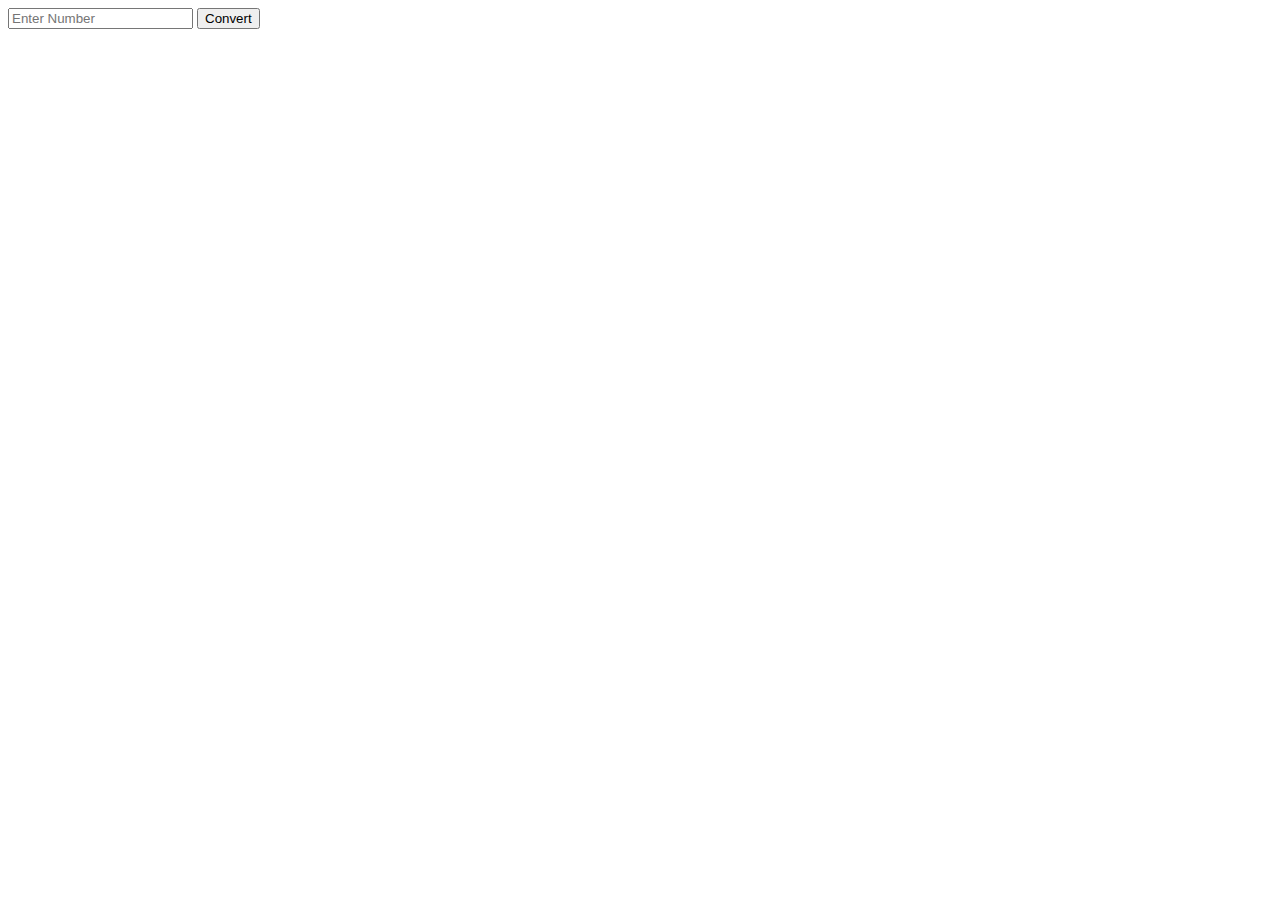
<file: index.html>
<!DOCTYPE html>
<html lang="en">
<head>
    <meta charset="UTF-8">
    <meta http-equiv="X-UA-Compatible" content="IE=edge">
    <meta name="viewport" content="width=device-width, initial-scale=1.0">
    <title>Document</title>
</head>
<body>
    <input type="text" placeholder="Enter Number" value="" id='num'>
    <button type="submit" onclick="take_input()">Convert</button>
    <h1 class="" id='out'></h1>
    <script src="converter.js"></script>
</body>
</html>
</file>
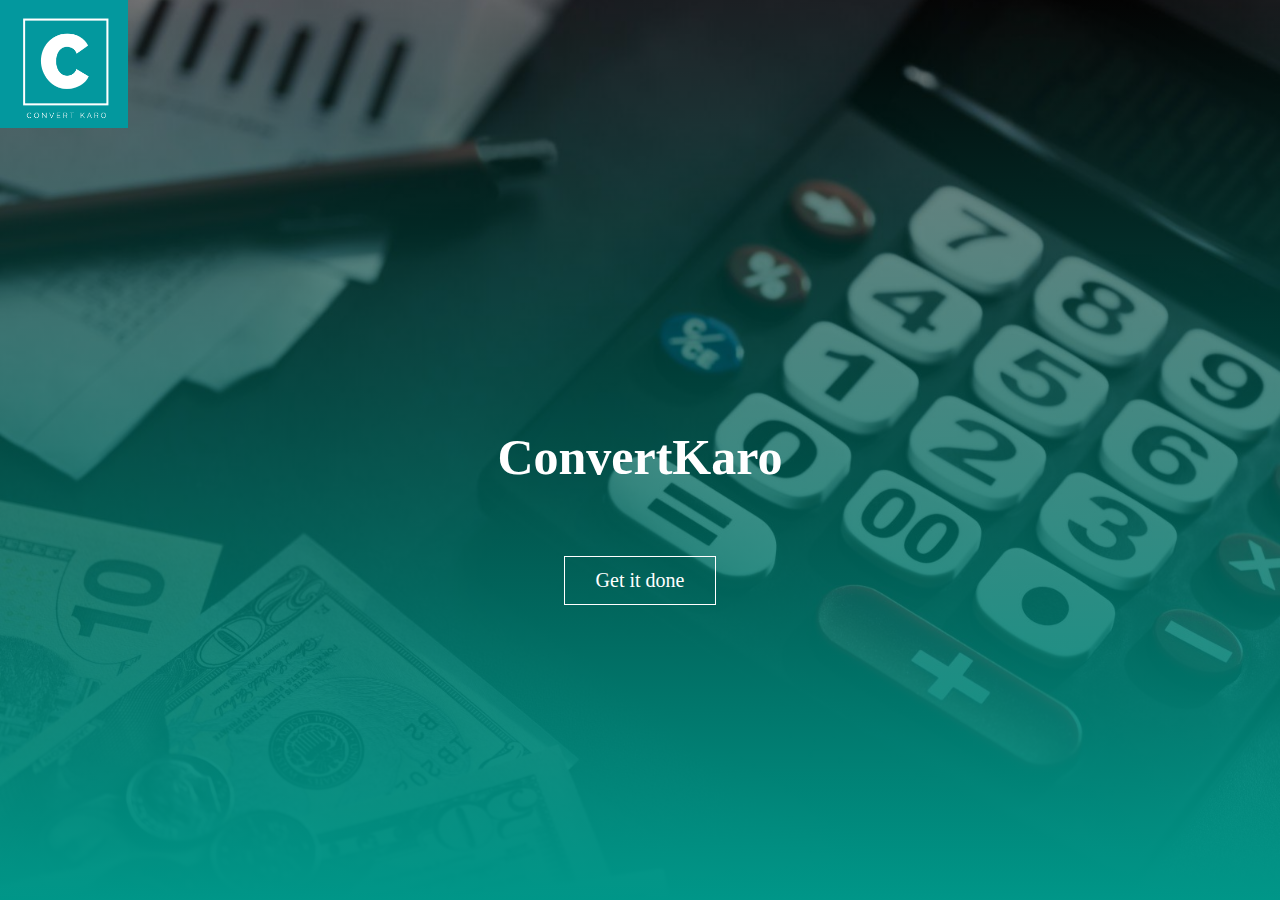
<file: Project/index.html>
<html>
    <head>
        <title>Convertor</title>
        <link rel="stylesheet" href="style1.css">
        <meta name="viewport" content="width= device-width, initial-scale=1">
    </head>
    <body>
        <section id="banner">
            <img src="Logo.png" class="logo">
            <div class="banner-text">
                <h2 id="text" >ConvertKaro</h1>
                <p></p>
                <div class= "banner-btn">
                    <a href="text.html" id="kn"><span></span>Get it done</a>
                
                </div>
            </div>
        </section>
    </body>
</html>
</file>
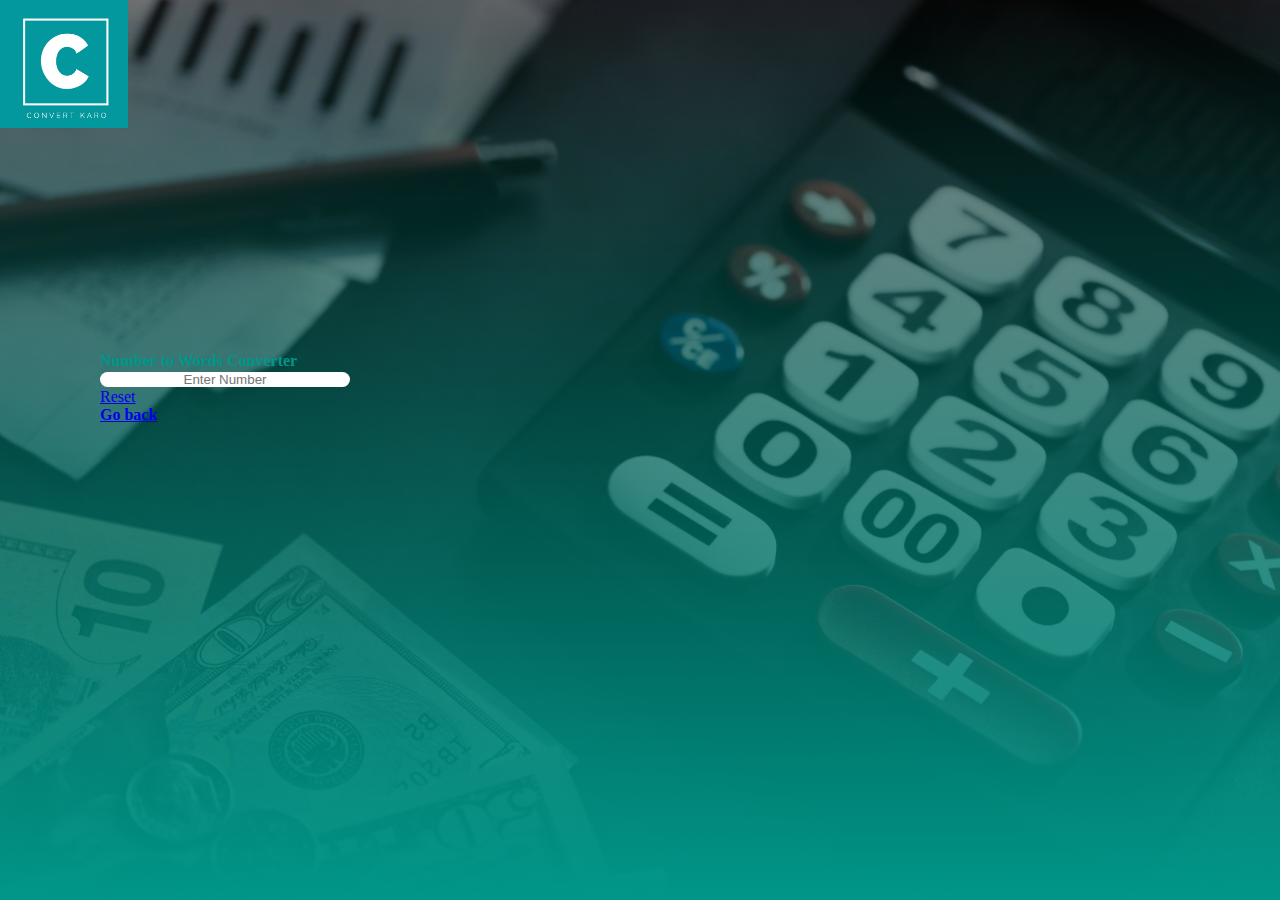
<file: Project/text.html>
<!DOCTYPE html>
<html lang="en">
<head>
    <meta charset="UTF-8">
    <meta http-equiv="X-UA-Compatible" content="IE=edge">
    <meta name="viewport" content="width=device-width, initial-scale=1.0">
    <title>Document</title>
    <link rel="stylesheet" href="style1.css">
    <!-- CSS only -->
<link href="https://cdn.jsdelivr.net/npm/bootstrap@5.0.1/dist/css/bootstrap.min.css" rel="stylesheet" integrity="sha384-+0n0xVW2eSR5OomGNYDnhzAbDsOXxcvSN1TPprVMTNDbiYZCxYbOOl7+AMvyTG2x" crossorigin="anonymous">
<!-- JavaScript Bundle with Popper -->
<script src="https://cdn.jsdelivr.net/npm/bootstrap@5.0.1/dist/js/bootstrap.bundle.min.js" integrity="sha384-gtEjrD/SeCtmISkJkNUaaKMoLD0//ElJ19smozuHV6z3Iehds+3Ulb9Bn9Plx0x4" crossorigin="anonymous"></script>
    
</head>
<body> 
  <img src="Logo.png" class="logo">
    
    <div class="card text-center">
        <div class="card-header">
          <b>Number to Words Converter</b>
        </div>
        <div class="card-body">
            <input style="width:250px; border-radius: 50px; text-shadow: 5%; text-align:center;color: black;border: 2px;border-color: black;"  type="text" placeholder="Enter Number" value="" id="num" onkeyup="take_input()">
          <br><h5 style="color: black;" class="" id='out'></h5>
        
          <a id="make" href="text.html" class="btn btn-primary" style="width:100px;">Reset</a>
        </div>
        <div class="card-footer text-muted">
          <a href="index.html"><b>Go back</b></a>
        </div>
      </div>

</body>
</html>
<script src="converter.js"></script>
</file>
<file: Project/style1.css>
*{
    margin: 0;
    padding: 0;
}
#banner,body{
    background: linear-gradient(rgba(0,0,0,0.5),#009688), url(wallpaper.jpg);
    background-size:cover;
    background-position:center;
    height: 100vh;   
}

.logo{
    width: 10%;
    height:auto;
    
    
    
}
.banner-text{
    text-align: center;
    color: white;
    padding-top: 300px;
    font-style:initial;
   
    
}
.banner-text h1{
     font-size: 120px;
}
.banner-text p{
    font-size: 20px;
    font-style: italic;
    
}
.banner-btn{
    margin: 70px auto 0;
}
.banner-btn a{
    width: 150px;
    text-decoration: none;
    display: inline-block;
    margin: 0 10px;
    padding: 12px 0;
    color: white;
    border: .5px solid white;
    position: relative;
    z-index: 1;
    transition: color 0.5s;
}
.banner-btn a span{
    width: 0;
    height: 100%;
    position: absolute;
    top: 0;
    left: 0;
    background: white;
    z-index: -1;
    transition: 0.5s;
}

.banner-btn a:hover span{
    width: 100%;
}

.banner-btn a:hover {
    color: black;
}


.card{
    width:600px;
    margin-top:200px ;
    margin-left: 100px;
    height: 325px;
    padding-top: 20px;
    color: #009688;
    padding-bottom: 20px;
}
#text{
    width:auto;
    font-size:50px;
    font-family:initial;

}
#card-body{
    padding-top: 20px;
    padding-bottom: 20px;
}
#kn{
    font-size: 20px;
    
}

@media only screen and (max-device-width: 480px) {
    *{
    margin: 0;
    padding: 0;
}
#banner,body{
    background: linear-gradient(rgba(0,0,0,0.5),#009688), url(wallpaper.jpg);
    background-size:cover;
    background-position:center;
    height: 100vh;
    
    
}

.logo{
    width: 60px;
    position: absolute;
    top: 1%;
    left: 1%;
}
.banner-text{
    text-align: center;
    color: white;
    padding-top: 200x;
    font-style:initial;
   
    
}
.banner-text h1{
     font-size: 80px;
}
.banner-text p{
    font-size: 8px;
    font-style: italic;
    
}
.banner-btn{
    margin: 40px auto 0;
}
.banner-btn a{
    width: 80px;
    text-decoration: none;
    display: inline-block;
    margin: 0 4px;
    padding: 4px 0;
    color: white;
    border: .3px solid white;
    position: relative;
    z-index: 1;
    transition: color 0.5s;
}
.banner-btn a span{
    width: 0;
    height: 100%;
    position: absolute;
    top: 0;
    left: 0;
    background: white;
    z-index: -1;
    transition: 0.5s;
}

.banner-btn a:hover span{
    width: 100%;
}

.banner-btn a:hover {
    color: black;
}


.card{
    width:300px;
    margin-top:100px ;
    margin-left: 50px;
    height: 400px;
    padding-top: 10px;
    color: #009688;
    padding-bottom: 10px;
}
#text{
    width:auto;
    font-size:25px;
    font-family:initial;

}
#card-body{
    padding-top: 10px;
    padding-bottom: 10px;
}
#kn{
    font-size: 10px;
    
}

   

    
  

   
}
</file>
